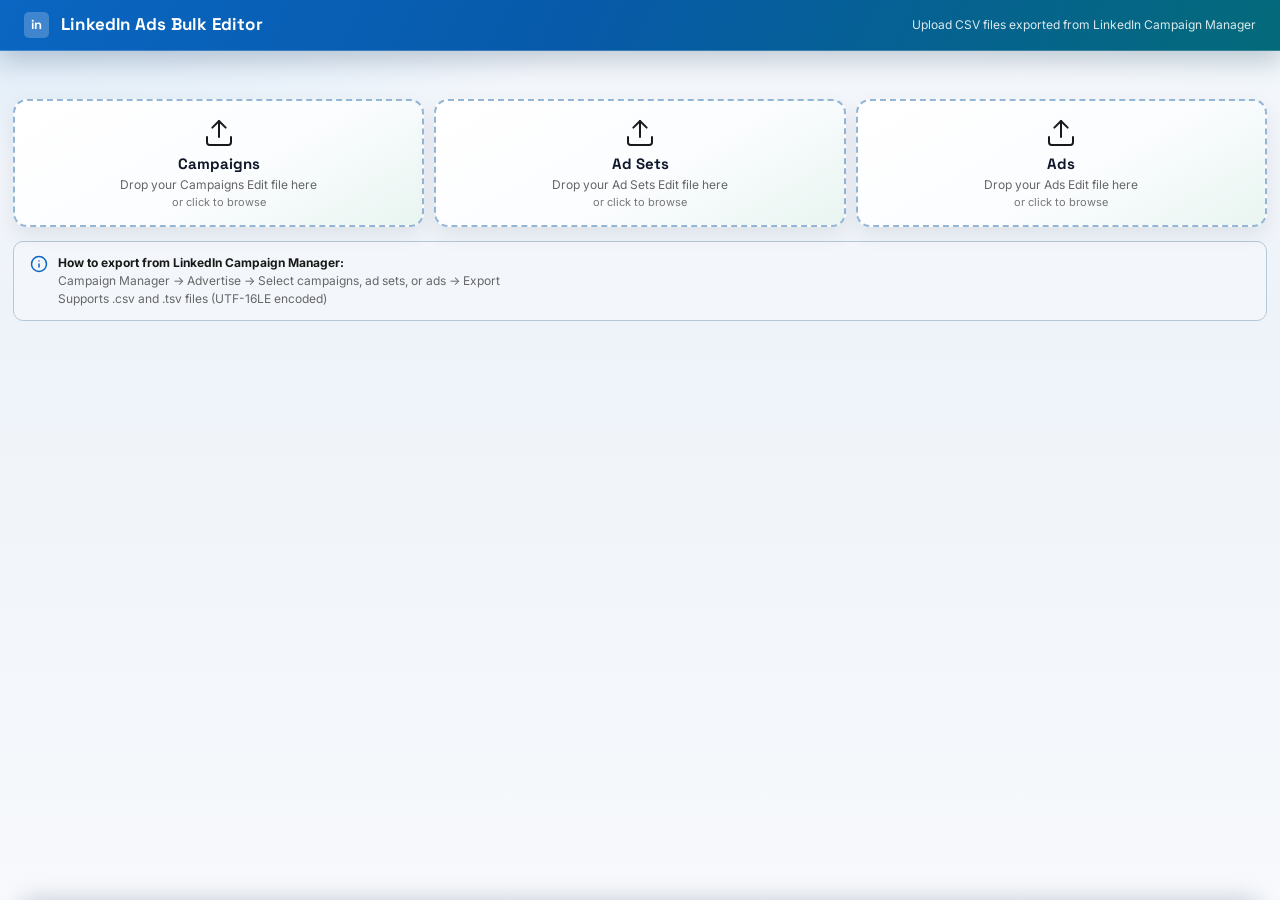
<file: index.html>
<!DOCTYPE html>
<html lang="en">

<head>
  <meta charset="UTF-8">
  <meta name="viewport" content="width=device-width, initial-scale=1.0">
  <title>LinkedIn Ads Bulk Editor</title>
  <link rel="stylesheet" href="css/theme.css">
  <link rel="stylesheet" href="css/reset.css">
  <link rel="stylesheet" href="css/header.css">
  <link rel="stylesheet" href="css/container.css">
  <link rel="stylesheet" href="css/uploads.css">
  <link rel="stylesheet" href="css/tabs-metrics.css">
  <link rel="stylesheet" href="css/toolbar.css">
  <link rel="stylesheet" href="css/workspace-inspector.css">
  <link rel="stylesheet" href="css/table-shell.css">
  <link rel="stylesheet" href="css/table-cells.css">
  <link rel="stylesheet" href="css/bottom-bar.css">
  <link rel="stylesheet" href="css/dropdown.css">
  <link rel="stylesheet" href="css/modal.css">
  <link rel="stylesheet" href="css/toast-text-modal.css">
  <link rel="stylesheet" href="css/audience-builder.css">
  <link rel="stylesheet" href="css/audience-bulk.css">
  <link rel="stylesheet" href="css/json-tree-base.css">
  <link rel="stylesheet" href="css/json-tree-controls.css">
  <link rel="stylesheet" href="css/json-tree-dark.css">
  <link rel="stylesheet" href="css/find-replace.css">
  <link rel="stylesheet" href="css/inspector.css">
  <link rel="stylesheet" href="css/theme-dark-overrides.css">
  <link rel="stylesheet" href="css/responsive.css">
  <link rel="stylesheet" href="css/accessibility.css">
</head>

<body>

  <a class="sr-only" href="#workspace">Skip to workspace</a>

  <header class="header">
    <span class="logo">in</span>
    <h1>LinkedIn Ads Bulk Editor</h1>
    <span class="meta" id="meta">Upload CSV files exported from LinkedIn Campaign Manager</span>
  </header>

  <div class="container upload-mode">
    <div class="uploads-ctl" id="uploadsCtl"></div>
    <div class="uploads" id="uploads"></div>
    <div id="gettingStarted" class="getting-started">
      <svg viewBox="0 0 24 24" fill="none" stroke="currentColor" stroke-width="2" stroke-linecap="round"
        stroke-linejoin="round">
        <circle cx="12" cy="12" r="10" />
        <path d="M12 16v-4" />
        <path d="M12 8h.01" />
      </svg>
      <div><strong>How to export from LinkedIn Campaign Manager:</strong><br>Campaign Manager &rarr; Advertise &rarr;
        Select campaigns, ad sets, or ads &rarr; Export<br>Supports .csv and .tsv files (UTF-16LE encoded)</div>
    </div>
    <div class="tabs" id="tabs" style="display:none"></div>
    <div id="workspaceHead"></div>
    <div id="preflight"></div>
    <div class="workspace" id="workspace" style="display:none">
      <div class="workspace-main">
        <div id="toolbar"></div>
        <div id="tableZone"></div>
      </div>
      <aside id="inspectorZone"></aside>
    </div>
  </div>

  <div class="bar" id="bar">
    <div class="left">
      <div class="cnt" id="barN">0</div><span id="barTxt">0 changes</span>
    </div>
    <div class="right">
      <button class="btn btn-s" id="barReview">Review</button>
      <button class="btn btn-s" id="barRevertSelected" disabled>Revert Selected</button>
      <button class="btn btn-s" id="barRevert">Revert All</button>
      <div class="dd">
        <button class="btn btn-p" id="barExport"><svg width="14" height="14" viewBox="0 0 24 24" fill="none"
            stroke="currentColor" stroke-width="2" stroke-linecap="round" stroke-linejoin="round">
            <path d="M21 15v4a2 2 0 0 1-2 2H5a2 2 0 0 1-2-2v-4" />
            <polyline points="7 10 12 15 17 10" />
            <line x1="12" y1="15" x2="12" y2="3" />
          </svg> Export ▾</button>
        <div class="dd-menu" id="exportMenu"></div>
      </div>
    </div>
  </div>

  <div class="modal-bg" id="reviewModal">
    <div class="modal">
      <h2>Review All Changes</h2>
      <div class="review-filters"><button class="rf-btn on" id="reviewFilterAll">All changes</button><button
          class="rf-btn" id="reviewFilterRisky">Risky only</button></div>
      <div id="reviewBody"></div>
      <div class="btns"><button class="btn btn-s"
          onclick="Q('#reviewModal').classList.remove('open')">Close</button><button class="btn btn-p"
          id="reviewExport"><svg width="14" height="14" viewBox="0 0 24 24" fill="none" stroke="currentColor"
            stroke-width="2" stroke-linecap="round" stroke-linejoin="round">
            <path d="M21 15v4a2 2 0 0 1-2 2H5a2 2 0 0 1-2-2v-4" />
            <polyline points="7 10 12 15 17 10" />
            <line x1="12" y1="15" x2="12" y2="3" />
          </svg> Export Modified</button></div>
    </div>
  </div>
  <div class="text-modal-bg" id="textModal">
    <div class="text-modal">
      <h3 id="tmTitle">Edit</h3>
      <div class="tm-view-toggle" id="tmToggle" style="display:none;">
        <button id="tmBtnBuilder">Builder</button>
        <button id="tmBtnPretty" class="active">Pretty</button>
        <button id="tmBtnRaw">Raw</button>
        <div class="jt-toolbar" id="tmTreeToolbar">
          <button
            onclick="document.querySelectorAll('#tmJsonView .jt-node').forEach(n=>n.classList.remove('jt-collapsed'))">Expand
            All</button>
          <button
            onclick="document.querySelectorAll('#tmJsonView .jt-node').forEach(n=>n.classList.add('jt-collapsed'))">Collapse
            All</button>
        </div>
      </div>
      <div id="tmBuilderView" class="aud-builder" style="display:none;"></div>
      <div id="tmJsonView" class="json-tree" style="display:none;"></div>
      <textarea id="tmArea"></textarea>
      <div class="tm-char-count" id="tmCharCount" style="display:none;"></div>
      <div class="btns"><button class="btn btn-s" id="tmCancel">Cancel</button><button class="btn btn-p"
          id="tmSave">Save</button></div>
    </div>
  </div>
  <div class="modal-bg" id="audBulkModal">
    <div class="modal aud-bulk-modal">
      <h2>Audience Bulk Editor (Ad Sets)</h2>
      <div class="aud-bulk-subtitle">Apply add/remove operations for audience filters across selected ad sets with
        readable per-row preview.</div>
      <div class="aud-bulk-form">
        <label class="aud-bulk-field">
          <span>Operation</span>
          <select id="abOp" class="c-in">
            <option value="add">Add values</option>
            <option value="remove">Remove values</option>
          </select>
        </label>
        <label class="aud-bulk-field">
          <span>Section</span>
          <select id="abSection" class="c-in">
            <option value="include">Include</option>
            <option value="exclude">Exclude</option>
          </select>
        </label>
        <label class="aud-bulk-field">
          <span>Logic</span>
          <select id="abLogic" class="c-in">
            <option value="or">OR</option>
            <option value="and">AND</option>
          </select>
        </label>
        <label class="aud-bulk-field aud-bulk-field-wide">
          <span>Facet</span>
          <select id="abFacet" class="c-in"></select>
          <input id="abFacetCustom" class="c-in" type="text" placeholder="urn:li:adTargetingFacet:..." style="display:none;">
        </label>
        <label class="aud-bulk-field aud-bulk-field-wide">
          <span>Values (new line or ; separated, top-level commas also work)</span>
          <textarea id="abValues" class="ins-field" rows="3"
            placeholder="urn:li:title:12345; urn:li:title:67890&#10;or a range like (-2147483647,1)"></textarea>
        </label>
      </div>
      <div class="aud-bulk-note" id="abNote"></div>
      <div class="aud-bulk-preview-head">
        <h3>Preview</h3>
        <div id="abSummary"></div>
      </div>
      <div class="aud-bulk-preview" id="abPreviewList"></div>
      <div class="btns">
        <button class="btn btn-s" id="abCancel">Close</button>
        <button class="btn btn-s" id="abPreviewBtn">Refresh Preview</button>
        <button class="btn btn-p" id="abApplyBtn">Apply Changes</button>
      </div>
    </div>
  </div>
  <div class="toast" id="toast"></div>

  <!-- Find & Replace Panel (inserted between toolbar and table dynamically) -->
  <template id="fnrTpl">
    <div class="fnr-panel" id="fnrPanel">
      <h3><svg width="16" height="16" viewBox="0 0 24 24" fill="none" stroke="currentColor" stroke-width="2"
          stroke-linecap="round" stroke-linejoin="round">
          <circle cx="11" cy="11" r="8" />
          <path d="m21 21-4.3-4.3" />
        </svg> Find & Replace</h3>
      <div class="fnr-row">
        <input type="text" id="fnrFind" placeholder="Find text..." aria-label="Find text">
        <span style="font-size:11px;color:var(--text-muted);white-space:nowrap">in</span>
        <select id="fnrScope" class="c-in" style="min-width:130px;max-width:180px;" aria-label="Search scope">
          <option value="all">All editable fields</option>
        </select>
      </div>
      <div class="fnr-row">
        <input type="text" id="fnrReplace" placeholder="Replace with..." aria-label="Replace with">
      </div>
      <div class="fnr-opts">
        <label><input type="checkbox" id="fnrCase"> Case sensitive</label>
        <label><input type="checkbox" id="fnrWord"> Whole word only</label>
        <label><input type="checkbox" id="fnrRegex"> Use regex</label>
      </div>
      <div class="fnr-results" id="fnrResults"></div>
      <div class="fnr-btns">
        <button class="btn btn-s btn-sm" id="fnrFindBtn">Find All</button>
        <button class="btn btn-s btn-sm" id="fnrReplaceAllBtn">Replace All</button>
        <button class="btn btn-s btn-sm" id="fnrClose" style="margin-left:auto;">Close</button>
      </div>
    </div>
  </template>

  <script src="js/core.js"></script>
  <script src="js/config.js"></script>
  <script src="js/state.js"></script>
  <script src="js/utils.js"></script>
  <script src="js/upload-parse.js"></script>
  <script src="js/validation.js"></script>
  <script src="js/row-create-duplicate.js"></script>
  <script src="js/render-core.js"></script>
  <script src="js/toolbar.js"></script>
  <script src="js/table-view.js"></script>
  <script src="js/inspector.js"></script>
  <script src="js/tab-badges.js"></script>
  <script src="js/modal-json.js"></script>
  <script src="js/audience-bulk.js"></script>
  <script src="js/actions.js"></script>
  <script src="js/resize.js"></script>
  <script src="js/find-replace.js"></script>
</body>

</html>
</file>
<file: css/theme.css>
@import url('https://fonts.googleapis.com/css2?family=Space+Grotesk:wght@500;600;700&family=Inter:wght@400;500;600&family=JetBrains+Mono:wght@400;500&display=swap');

/* ===== THEME VARIABLES ===== */
:root {
  --li-blue: #0a66c2;
  --li-blue-dark: #004182;
  --li-blue-light: #e8f0fe;
  --ink: #0f172a;
  --mint: #1f9d72;
  --sky: #0c7dd6;
  --panel: #ffffff;
  --bg: #f3f2ef;
  --bg-elevated: #ffffff;
  --bg-input: #ffffff;
  --bg-hover: #f5f5f5;
  --bg-header: #f8f8f8;
  --border: #e0e0e0;
  --border-light: #f0f0f0;
  --text: #191919;
  --text-muted: #666666;
  --text-faint: #767676;
  --success: #057642;
  --success-bg: #e6f4ea;
  --warning: #915907;
  --warning-bg: #fef7e0;
  --danger: #cc1016;
  --danger-bg: #fce8e6;
  --shadow: rgba(0, 0, 0, 0.08);
  --shadow-strong: rgba(0, 0, 0, 0.12);
  --accent: #E07C24;
  --accent-light: #FFF3E6;
}

@media (prefers-color-scheme: dark) {
  :root {
    --li-blue: #70b5f9;
    --li-blue-dark: #9dceff;
    --li-blue-light: #1b3a5c;
    --bg: #1b1f23;
    --bg-elevated: #242830;
    --bg-input: #2d3239;
    --bg-hover: #2d3239;
    --bg-header: #1e2228;
    --border: #3a3f47;
    --border-light: #2d3239;
    --text: #e8e8e8;
    --text-muted: #a0a0a0;
    --text-faint: #8A8A8A;
    --success: #4caf80;
    --success-bg: #1a3328;
    --warning: #e0a030;
    --warning-bg: #3a2e15;
    --danger: #f06060;
    --danger-bg: #3a1a1a;
    --shadow: rgba(0, 0, 0, 0.3);
    --shadow-strong: rgba(0, 0, 0, 0.5);
    --accent: #F0A050;
    --accent-light: #3A2E15;
  }
}
</file>
<file: css/header.css>
/* ===== HEADER ===== */
.header {
  position: relative;
  flex-shrink: 0;
  z-index: 20;
  background: linear-gradient(115deg, #0a66c2 0%, #075aa9 45%, #046a7a 100%);
  backdrop-filter: blur(8px);
  border-bottom: 1px solid rgba(255, 255, 255, 0.2);
  padding: 12px 24px;
  display: flex;
  align-items: center;
  gap: 12px;
  box-shadow: 0 10px 24px rgba(4, 32, 65, 0.2);
}

.header .logo {
  background: rgba(255, 255, 255, 0.22);
  color: white;
  font-weight: 700;
  font-size: 13px;
  padding: 3px 7px;
  border-radius: 5px;
  flex-shrink: 0;
  font-family: 'Space Grotesk', sans-serif;
}

.header h1 {
  font-family: 'Space Grotesk', sans-serif;
  font-size: 17px;
  font-weight: 700;
  white-space: nowrap;
  color: #ffffff;
  letter-spacing: .2px;
}

.header .meta {
  color: rgba(255, 255, 255, 0.85);
  font-size: 12px;
  margin-left: auto;
  white-space: nowrap;
}
</file>
<file: css/container.css>
/* ===== CONTAINER ===== */
.container {
  max-width: none;
  margin: 0 auto;
  padding: 8px clamp(8px, 1vw, 14px) 0;
  flex: 1;
  display: flex;
  flex-direction: column;
  overflow: hidden;
  width: 100%;
}

/* When workspace is hidden (upload only mode), allow scrolling */
.container.upload-mode {
  overflow-y: auto;
  padding-bottom: 20px;
}
</file>
<file: css/uploads.css>
/* ===== UPLOAD ZONE ===== */
.uploads-ctl {
  display: block;
  margin-bottom: 6px;
  min-height: 34px;
}

.top-rail {
  display: flex;
  align-items: center;
  gap: 8px;
  min-height: 30px;
}

.top-rail-tabs {
  min-width: 0;
  flex: 1;
  display: flex;
  overflow-x: auto;
  scrollbar-width: thin;
  padding: 1px 2px;
}

.top-rail-actions {
  flex: 0 0 auto;
  display: inline-flex;
  align-items: center;
}

.uploads-toggle {
  border: 1px solid rgba(66, 84, 102, 0.22);
  background: #ffffff;
  color: #3f546f;
  border-radius: 12px;
  padding: 5px 10px;
  font-size: 11px;
  font-weight: 700;
  cursor: pointer;
}

.uploads-toggle:hover {
  border-color: var(--li-blue);
  color: var(--li-blue);
}

@media (max-width: 900px) {
  .top-rail {
    flex-wrap: wrap;
    align-items: stretch;
    gap: 6px;
  }

  .top-rail-tabs {
    width: 100%;
    order: 2;
  }

  .top-rail-actions {
    order: 1;
    width: 100%;
    justify-content: flex-end;
  }
}

.uploads {
  display: grid;
  grid-template-columns: repeat(auto-fit, minmax(240px, 1fr));
  gap: 10px;
  margin-bottom: 14px;
}

.uploads.collapsed {
  display: none;
}

.upload-card {
  background: linear-gradient(150deg, var(--bg-elevated) 0%, color-mix(in srgb, var(--bg-elevated) 85%, var(--li-blue-light) 15%) 55%, color-mix(in srgb, var(--bg-elevated) 90%, var(--mint) 10%) 100%);
  border: 2px dashed color-mix(in srgb, var(--li-blue) 35%, var(--border) 65%);
  border-radius: 14px;
  padding: 16px 14px 14px;
  text-align: center;
  cursor: pointer;
  transition: all 0.2s ease;
  box-shadow: 0 8px 20px rgba(15, 23, 42, 0.08);
  animation: rise-in 0.28s ease both;
}

.upload-card:hover {
  border-color: var(--li-blue);
  border-style: solid;
  transform: translateY(-2px);
  box-shadow: 0 14px 28px rgba(6, 47, 86, 0.16);
}

.upload-card.drag-over {
  border-color: var(--li-blue);
  border-style: solid;
  background: color-mix(in srgb, var(--li-blue) 5%, var(--bg-elevated));
  transform: translateY(-4px) scale(1.02);
}

.upload-card.loaded {
  border-color: color-mix(in srgb, var(--success) 65%, var(--li-blue) 35%);
  border-style: solid;
  border-width: 1px;
  background: linear-gradient(160deg, #ecfbf4 0%, #f5fffb 100%);
  cursor: default;
}

.upload-card .ic {
  margin-bottom: 4px;
  display: flex;
  align-items: center;
  justify-content: center;
  min-height: 32px;
}

.upload-card .ic svg {
  width: 32px;
  height: 32px;
  stroke-width: 1.5;
}

.upload-card h3 {
  font-family: 'Space Grotesk', sans-serif;
  font-size: 15px;
  margin-bottom: 2px;
  color: var(--ink);
}

.upload-card p {
  color: var(--text-muted);
  font-size: 12px;
  line-height: 1.4;
}

.upload-card .cnt {
  font-size: 18px;
  font-weight: 700;
  color: var(--success);
  margin-top: 4px;
}

.upload-card input {
  display: none;
}

.upload-card .reload-link {
  display: inline-block;
  margin-top: 6px;
  font-size: 11px;
  color: var(--li-blue);
  cursor: pointer;
  text-decoration: underline;
}
</file>
<file: css/tabs-metrics.css>
/* ===== TABS ===== */
.tabs {
  display: flex;
  gap: 8px;
  margin-bottom: 0;
  overflow-x: auto;
  scrollbar-width: thin;
  padding: 2px 2px 6px;
}

#uploadsTabs {
  display: flex;
  gap: 8px;
  overflow-x: auto;
  scrollbar-width: thin;
  padding: 1px 2px;
}

.tab {
  padding: 7px 12px;
  cursor: pointer;
  font-family: 'Space Grotesk', sans-serif;
  font-size: 12px;
  font-weight: 700;
  color: var(--text-muted);
  border: 1px solid rgba(66, 84, 102, 0.18);
  border-radius: 12px;
  transition: all 0.15s;
  display: flex;
  align-items: center;
  gap: 7px;
  white-space: nowrap;
  background: var(--bg-elevated);
}

.tab svg {
  width: 16px;
  height: 16px;
  stroke-width: 2;
  flex-shrink: 0;
}

.tab:hover {
  color: var(--text);
  border-color: rgba(10, 102, 194, 0.4);
}

.tab.active {
  color: #ffffff;
  border-color: transparent;
  background: linear-gradient(120deg, #0a66c2 0%, #0d79d4 100%);
  box-shadow: 0 10px 24px rgba(10, 102, 194, 0.28);
}

.tab .badge {
  background: var(--border);
  color: var(--text-muted);
  font-size: 10px;
  padding: 1px 6px;
  border-radius: 8px;
  font-weight: 600;
}

.tab.active .badge {
  background: rgba(255, 255, 255, 0.18);
  color: #ffffff;
}

.tab .mod-badge {
  background: var(--warning-bg);
  color: var(--warning);
  font-size: 10px;
  padding: 1px 6px;
  border-radius: 8px;
  font-weight: 700;
}

.preflight {
  background: var(--bg-elevated);
  border: 1px solid rgba(66, 84, 102, 0.18);
  border-radius: 12px 12px 0 0;
  padding: 8px 10px 6px;
}

.pf-head {
  display: flex;
  align-items: center;
  justify-content: space-between;
  gap: 10px;
  margin-bottom: 6px;
}

.pf-title {
  font-size: 11px;
  font-weight: 700;
  letter-spacing: .2px;
  color: var(--text-muted);
  text-transform: uppercase;
}

.pf-chips {
  display: flex;
  gap: 6px;
  flex-wrap: wrap;
}

.pf-chip {
  display: inline-flex;
  align-items: center;
  gap: 5px;
  padding: 2px 7px;
  border-radius: 12px;
  font-size: 10px;
  font-weight: 600;
  border: 1px solid var(--border);
}

.pf-chip.ok {
  color: var(--success);
  background: var(--success-bg);
  border-color: color-mix(in srgb, var(--success) 20%, var(--border) 80%);
}

.pf-chip.warn {
  color: var(--warning);
  background: var(--warning-bg);
  border-color: color-mix(in srgb, var(--warning) 20%, var(--border) 80%);
}

.pf-chip.err {
  color: var(--danger);
  background: var(--danger-bg);
  border-color: color-mix(in srgb, var(--danger) 20%, var(--border) 80%);
}

.pf-list {
  margin-top: 4px;
  display: grid;
  gap: 4px;
}

.pf-line {
  border: 1px solid var(--border-light);
  border-radius: 8px;
  padding: 5px 8px;
  font-size: 11px;
  line-height: 1.35;
}

.pf-line.err {
  border-color: color-mix(in srgb, var(--danger) 30%, var(--border) 70%);
  background: color-mix(in srgb, var(--danger-bg) 70%, transparent);
}

.pf-line.warn {
  border-color: color-mix(in srgb, var(--warning) 30%, var(--border) 70%);
  background: color-mix(in srgb, var(--warning-bg) 70%, transparent);
}

.pf-line.inf {
  border-color: color-mix(in srgb, var(--li-blue) 25%, var(--border) 75%);
  background: color-mix(in srgb, var(--li-blue-light) 50%, transparent);
}

.workspace-head {
  margin: 0 0 6px;
  display: grid;
  grid-template-columns: repeat(4, minmax(120px, 1fr));
  gap: 6px;
}

.wh-card {
  background: var(--bg-elevated);
  border: 1px solid rgba(66, 84, 102, 0.2);
  border-radius: 10px;
  padding: 6px 8px;
}

.wh-label {
  font-size: 9px;
  text-transform: uppercase;
  letter-spacing: .35px;
  color: var(--text-faint);
  margin-bottom: 2px;
}

.wh-value {
  font-family: 'Space Grotesk', sans-serif;
  font-size: 14px;
  font-weight: 700;
  color: var(--text);
}

.wh-sub {
  font-size: 10px;
  color: var(--text-muted);
}
</file>
<file: css/toolbar.css>
/* ===== TOOLBAR ===== */
.toolbar {
  background: var(--bg-elevated);
  border: 1px solid rgba(66, 84, 102, 0.18);
  padding: 7px 10px;
  display: flex;
  gap: 6px;
  align-items: center;
  flex-wrap: wrap;
  overflow: visible;
  position: relative;
  z-index: 10;
}

.toolbar-linked {
  border-top: none;
  border-radius: 0;
}

.toolbar-standalone {
  border-radius: 12px 12px 0 0;
}

.search {
  flex: 1;
  min-width: 160px;
  padding: 6px 10px;
  border: 1px solid var(--border);
  border-radius: 8px;
  font-size: 11px;
  outline: none;
  background: var(--bg-input);
  color: var(--text);
  transition: border-color 0.2s, box-shadow 0.2s;
}

.search:focus {
  border-color: var(--li-blue);
  box-shadow: 0 0 0 3px color-mix(in srgb, var(--li-blue) 12%, transparent);
}

.pill {
  padding: 4px 9px;
  border: 1px solid var(--border);
  border-radius: 20px;
  background: var(--bg-elevated);
  cursor: pointer;
  font-size: 11px;
  font-weight: 500;
  transition: all 0.2s cubic-bezier(0.4, 0, 0.2, 1);
  color: var(--text-muted);
  letter-spacing: 0.01em;
}

.pill:hover {
  border-color: var(--li-blue);
  color: var(--li-blue);
  background: color-mix(in srgb, var(--li-blue) 5%, var(--bg-elevated));
}

.pill:active {
  transform: scale(0.96);
}

.pill.on {
  background: var(--li-blue);
  color: white;
  border-color: var(--li-blue);
  box-shadow: 0 2px 8px rgba(10, 102, 194, 0.2);
}

.toolbar-group {
  display: flex;
  gap: 4px;
  align-items: center;
  flex-shrink: 0;
}

.toolbar-spacer {
  flex: 1 1 auto;
  min-width: 8px;
}

.toolbar-group-display {
  justify-content: flex-end;
}

.toolbar-cols-dd {
  display: inline-flex;
  align-items: center;
}

.toolbar-cols-dd>.btn {
  height: 24px;
}

.toolbar-sep {
  width: 1px;
  height: 16px;
  background: var(--border);
  flex-shrink: 0;
}

.btn {
  padding: 6px 16px;
  border: none;
  border-radius: 8px;
  font-size: 12px;
  font-weight: 600;
  cursor: pointer;
  transition: all 0.2s cubic-bezier(0.4, 0, 0.2, 1);
  display: inline-flex;
  align-items: center;
  gap: 5px;
  letter-spacing: 0.01em;
}

.btn-p {
  background: var(--li-blue);
  color: white;
  box-shadow: 0 2px 6px rgba(10, 102, 194, 0.25);
}

.btn-p:hover {
  box-shadow: 0 4px 12px rgba(10, 102, 194, 0.35);
  transform: translateY(-1px);
}

.btn-s {
  background: transparent;
  color: var(--li-blue);
  border: 1px solid color-mix(in srgb, var(--li-blue) 40%, transparent);
}

.btn-s:hover {
  background: color-mix(in srgb, var(--li-blue) 8%, transparent);
  border-color: var(--li-blue);
}

.btn-sm {
  padding: 3px 8px;
  font-size: 11px;
  line-height: 1.2;
}

.btn-icon {
  width: 28px;
  min-width: 28px;
  padding: 3px 0;
  justify-content: center;
  font-size: 13px;
}

.btn:disabled {
  opacity: 0.45;
  cursor: not-allowed;
  pointer-events: none;
  transform: none;
  box-shadow: none;
}

.btn:focus-visible,
.pill:focus-visible,
.tab:focus-visible,
.c-in:focus-visible {
  outline: 2px solid var(--li-blue);
  outline-offset: 1px;
}
</file>
<file: css/workspace-inspector.css>
.workspace {
  display: grid;
  grid-template-columns: minmax(0, 1fr) 360px;
  gap: 8px;
  flex: 1;
  min-height: 0;
  overflow: hidden;
}

.workspace.no-inspector {
  grid-template-columns: minmax(0, 1fr) 32px;
  gap: 0;
}

.workspace-main {
  min-width: 0;
  min-height: 0;
  display: flex;
  flex-direction: column;
  overflow: hidden;
}

#inspectorZone {
  background: var(--bg-elevated);
  border: 1px solid rgba(66, 84, 102, 0.18);
  border-radius: 14px;
  box-shadow: 0 10px 20px color-mix(in srgb, var(--shadow) 12%, transparent);
  overflow: hidden;
  min-height: 0;
  display: flex;
  flex-direction: column;
}

.workspace.no-inspector #inspectorZone {
  overflow: hidden;
  border-radius: 10px;
  box-shadow: none;
}

/* Vertical tab handle to toggle inspector */
.ins-tab-handle {
  writing-mode: vertical-rl;
  text-orientation: mixed;
  cursor: pointer;
  display: flex;
  align-items: center;
  justify-content: center;
  gap: 6px;
  padding: 12px 6px;
  font-size: 12px;
  font-weight: 600;
  color: var(--text-muted);
  background: var(--bg-elevated);
  border-left: 1px solid rgba(66, 84, 102, 0.18);
  transition: all 0.15s;
  user-select: none;
  height: 100%;
}

.ins-tab-handle:hover {
  color: var(--li-blue);
  background: color-mix(in srgb, var(--li-blue) 5%, var(--bg-elevated));
}

.ins-tab-handle svg {
  width: 14px;
  height: 14px;
  transform: rotate(90deg);
}

.inspector-empty {
  padding: 16px;
  color: var(--text-muted);
  font-size: 13px;
}

.inspector {
  padding: 0;
  display: flex;
  flex-direction: column;
  min-height: 100%;
}

.ins-sticky {
  position: sticky;
  top: 0;
  z-index: 4;
  background: var(--bg-elevated);
  padding: 12px 12px 8px;
  border-bottom: 1px solid var(--border-light);
}

.ins-scroll {
  flex: 1;
  min-height: 0;
  overflow-y: auto;
  overflow-x: hidden;
  padding: 8px 12px 12px;
}

.inspector h3 {
  font-size: 15px;
  margin-bottom: 6px;
  font-weight: 600;
}

.inspector .meta {
  font-size: 11px;
  color: var(--text-muted);
  margin-bottom: 10px;
}

.ins-grid {
  display: grid;
  grid-template-columns: minmax(0, 1fr);
  gap: 5px;
}

.ins-row {
  min-width: 0;
}

.ins-row label {
  display: flex;
  align-items: center;
  gap: 6px;
  flex-wrap: wrap;
  font-size: 11px;
  font-weight: 700;
  color: var(--text-muted);
  margin-bottom: 3px;
}

.ins-row label>span:first-child {
  min-width: 0;
  overflow-wrap: anywhere;
}

.ins-row.mod label {
  color: color-mix(in srgb, var(--warning) 72%, var(--text-muted) 28%);
}

.ins-mod-badge {
  font-size: 10px;
  font-weight: 700;
  text-transform: uppercase;
  letter-spacing: 0.2px;
  color: color-mix(in srgb, var(--warning) 75%, var(--text) 25%);
  background: color-mix(in srgb, var(--warning-bg) 78%, var(--bg-elevated) 22%);
  border: 1px solid color-mix(in srgb, var(--warning) 32%, var(--border) 68%);
  border-radius: 999px;
  padding: 1px 6px;
}

.ins-revert-field {
  margin-left: auto;
  border: 1px solid color-mix(in srgb, var(--warning) 45%, var(--border) 55%);
  background: color-mix(in srgb, var(--warning-bg) 72%, var(--bg-elevated) 28%);
  color: color-mix(in srgb, var(--warning) 72%, var(--text) 28%);
  border-radius: 6px;
  font-size: 10px;
  font-weight: 700;
  padding: 2px 6px;
  cursor: pointer;
}

.ins-revert-field:hover {
  border-color: var(--warning);
  background: color-mix(in srgb, var(--warning-bg) 84%, var(--bg-elevated) 16%);
}

.ins-field {
  display: block;
  width: 100%;
  max-width: 100%;
  min-width: 0;
  padding: 5px 7px;
  border-radius: 6px;
  border: 1px solid var(--border);
  background: var(--bg-input);
  color: var(--text);
  font-family: inherit;
  font-size: 12px;
  line-height: 1.3;
}

.ins-field-row {
  display: flex;
  align-items: center;
  gap: 6px;
  min-width: 0;
}

.ins-field-row .ins-field {
  flex: 1;
}

.ins-url-input {
  font-family: 'JetBrains Mono', 'SF Mono', Monaco, monospace;
  font-size: 11px;
}

.ins-url-open {
  flex: 0 0 auto;
  display: inline-flex;
  align-items: center;
  justify-content: center;
  width: 24px;
  height: 24px;
  border-radius: 6px;
  border: 1px solid var(--border);
  color: var(--li-blue);
  background: var(--bg-input);
  text-decoration: none;
  font-size: 13px;
  line-height: 1;
}

.ins-url-open:hover {
  border-color: var(--li-blue);
  background: color-mix(in srgb, var(--li-blue) 8%, var(--bg-input));
}

.ins-url-open[disabled] {
  opacity: 0.45;
  color: var(--text-faint);
  pointer-events: none;
}

.ins-date-input {
  min-width: 0;
  -webkit-appearance: none;
  appearance: none;
}

.ins-date-input::-webkit-calendar-picker-indicator {
  display: none;
  -webkit-appearance: none;
  opacity: 0;
  pointer-events: none;
  width: 0;
}

.ins-date-input::-webkit-clear-button,
.ins-date-input::-webkit-inner-spin-button {
  display: none;
}

.ins-date-open {
  flex: 0 0 auto;
  display: inline-flex;
  align-items: center;
  justify-content: center;
  width: 24px;
  height: 24px;
  border-radius: 6px;
  border: 1px solid var(--border);
  color: var(--li-blue);
  background: var(--bg-input);
  text-decoration: none;
  font-size: 13px;
  line-height: 1;
  padding: 0;
  cursor: pointer;
}

.ins-date-open:hover {
  border-color: var(--li-blue);
  background: color-mix(in srgb, var(--li-blue) 8%, var(--bg-input));
}

.ins-date-open:disabled {
  opacity: 0.45;
  color: var(--text-faint);
  pointer-events: none;
}

.ins-date-hint {
  margin-top: 2px;
  font-size: 10px;
  color: var(--text-faint);
}

@media (prefers-color-scheme: dark) {
  .ins-date-input {
    color-scheme: dark;
    background: var(--bg-input);
    color: var(--text);
  }

  .ins-date-open {
    background: var(--bg-input);
    border-color: var(--border);
    color: var(--li-blue);
  }
}

.ins-char-count {
  margin-top: 2px;
  text-align: right;
  font-size: 10px;
  color: var(--text-faint);
}

.ins-char-count.over {
  color: var(--danger);
  font-weight: 700;
}

.ins-field.over-limit {
  border-color: color-mix(in srgb, var(--danger) 60%, var(--border) 40%);
  box-shadow: 0 0 0 2px color-mix(in srgb, var(--danger) 14%, transparent);
}

textarea.ins-field {
  min-height: 60px;
  resize: vertical;
  white-space: pre-wrap;
  overflow-wrap: anywhere;
  word-break: break-word;
}

textarea.ins-auto {
  min-height: 0;
  resize: none;
  overflow: hidden;
  white-space: pre-wrap;
  word-break: break-word;
}

textarea.ins-ro-ref {
  user-select: none;
  pointer-events: none;
  caret-color: transparent;
  color: var(--text-faint);
  background: color-mix(in srgb, var(--bg-elevated) 86%, var(--bg-input) 14%);
  border-style: dashed;
}

.ins-actions {
  margin-top: 10px;
  display: flex;
  gap: 6px;
  flex-wrap: wrap;
}

.ins-aud-wrap {
  border: 1px solid var(--border);
  border-radius: 8px;
  background: color-mix(in srgb, var(--bg-elevated) 94%, var(--bg-input) 6%);
  padding: 8px;
}

.ins-aud-summary {
  display: grid;
  gap: 8px;
}

.ins-aud-section {
  border: 1px solid var(--border-light);
  border-radius: 7px;
  padding: 7px;
  background: color-mix(in srgb, var(--bg-elevated) 90%, var(--bg-header) 10%);
}

.ins-aud-section-title {
  font-size: 11px;
  font-weight: 700;
  color: var(--text);
  margin-bottom: 6px;
}

.ins-aud-group {
  border: 1px solid var(--border-light);
  border-radius: 7px;
  background: var(--bg-elevated);
  padding: 6px;
  margin-bottom: 6px;
}

.ins-aud-group-title {
  font-size: 10px;
  font-weight: 700;
  color: var(--text-muted);
  margin-bottom: 5px;
  text-transform: uppercase;
}

.ins-aud-facet {
  margin-bottom: 6px;
}

.ins-aud-facet:last-child {
  margin-bottom: 0;
}

.ins-aud-facet-head {
  display: flex;
  align-items: center;
  gap: 6px;
  margin-bottom: 3px;
}

.ins-aud-facet-name {
  font-size: 11px;
  font-weight: 600;
  color: var(--text);
}

.ins-aud-count {
  font-size: 10px;
  color: var(--text-faint);
  border: 1px solid var(--border);
  border-radius: 999px;
  padding: 0 5px;
}

.ins-aud-values {
  display: flex;
  flex-wrap: wrap;
  gap: 4px;
}

.ins-aud-value {
  font-size: 10px;
  color: var(--text-muted);
  border: 1px solid var(--border-light);
  border-radius: 999px;
  padding: 2px 6px;
  max-width: 100%;
  overflow: hidden;
  text-overflow: ellipsis;
  white-space: nowrap;
}

.ins-aud-more {
  font-size: 10px;
  color: var(--text-faint);
  align-self: center;
}

.ins-aud-empty {
  font-size: 11px;
  color: var(--text-faint);
}

#tableZone {
  min-width: 0;
  min-height: 0;
  flex: 1;
  overflow: hidden;
  position: relative;
  display: flex;
  flex-direction: column;
}
</file>
<file: css/table-shell.css>
/* ===== TABLE ===== */
.table-container {
  border: 1px solid rgba(66, 84, 102, 0.18);
  border-top: none;
  border-radius: 0 0 14px 14px;
  overflow: hidden;
  flex: 1;
  min-height: 0;
  background: var(--bg-elevated);
  box-shadow: 0 12px 22px rgba(15, 23, 42, 0.07);
  position: relative;
  display: flex;
  flex-direction: column;
  --h-scroll-start: 32px;
}

.table-head-wrap {
  overflow-x: auto;
  overflow-y: hidden;
  border-bottom: 1px solid var(--border);
  scrollbar-width: none;
}

.table-head-wrap::-webkit-scrollbar {
  display: none;
}

.table-body-wrap {
  flex: 1;
  min-height: 0;
  overflow-y: auto;
  overflow-x: hidden;
}

.table-xscroll {
  position: absolute;
  left: var(--h-scroll-start, 0px);
  right: 0;
  bottom: 0;
  height: 8px;
  overflow-x: auto;
  overflow-y: hidden;
  background: var(--bg-elevated);
  z-index: 8;
}

.table-xscroll.off {
  display: none;
}

.table-xscroll-inner {
  height: 1px;
}

.table-container.compact tbody td {
  padding: 4px 8px;
  font-size: 11px;
}

.table-container.compact thead th {
  padding: 6px 8px;
  font-size: 9px;
}

table {
  width: max-content;
  min-width: 100%;
  border-collapse: separate;
  border-spacing: 0;
  font-size: 13px;
}

thead {
  position: static;
}

thead th {
  background: var(--bg-header);
  padding: 8px 10px;
  text-align: left;
  font-family: 'Space Grotesk', sans-serif;
  font-weight: 700;
  font-size: 11px;
  text-transform: uppercase;
  letter-spacing: 0.3px;
  color: var(--text-muted);
  border-bottom: none;
  white-space: normal;
  word-wrap: break-word;
  user-select: none;
  position: relative;
  z-index: 5;
  min-width: 60px;
}

thead th.sortable {
  cursor: pointer;
  padding-right: 18px;
}

thead th.sortable:hover {
  color: var(--li-blue);
}

/* Resize handle on columns */
thead th .resize-handle {
  position: absolute;
  right: 0;
  top: 0;
  bottom: 0;
  width: 5px;
  cursor: col-resize;
  background: transparent;
  z-index: 5;
}

thead th .resize-handle:hover,
thead th .resize-handle.dragging {
  background: var(--li-blue);
  opacity: 0.5;
}

/* Sort indicators */
thead th.sortable:hover {
  color: var(--li-blue);
}

thead th .sort-arrow {
  font-size: 9px;
  margin-left: 3px;
  color: var(--text-faint);
  vertical-align: middle;
}

.pin-col-btn {
  border: 1px solid transparent;
  background: transparent;
  color: var(--text-faint);
  border-radius: 4px;
  font-size: 11px;
  line-height: 1;
  padding: 1px 3px;
  margin-left: 4px;
  cursor: pointer;
  vertical-align: middle;
  display: inline-flex;
  align-items: center;
  justify-content: center;
}

.pin-col-btn svg {
  width: 10px;
  height: 10px;
}

.pin-col-btn:hover {
  color: var(--li-blue);
  border-color: color-mix(in srgb, var(--li-blue) 40%, transparent);
  background: color-mix(in srgb, var(--li-blue) 8%, transparent);
}

.pin-col-btn.on {
  color: var(--li-blue);
  border-color: color-mix(in srgb, var(--li-blue) 45%, transparent);
  background: color-mix(in srgb, var(--li-blue) 12%, transparent);
}

thead th.sort-asc .sort-arrow,
thead th.sort-desc .sort-arrow {
  color: var(--li-blue);
  font-weight: 700;
}

tbody td {
  padding: 6px 10px;
  border-bottom: 1px solid var(--border-light);
  vertical-align: middle;
}

tbody tr {
  background: var(--bg-elevated);
  transition: background 0.1s;
}

tbody tr:nth-child(even) {
  background: color-mix(in srgb, var(--bg-elevated) 92%, var(--bg-header) 8%);
}

tbody tr:hover {
  background: var(--bg-hover);
}

tbody tr.mod {
  background: var(--warning-bg);
  box-shadow: inset 4px 0 0 var(--warning);
}

tbody tr.issue {
  box-shadow: inset 3px 0 0 0 color-mix(in srgb, var(--danger) 55%, transparent);
}

tbody tr.mod.issue {
  box-shadow: inset 4px 0 0 var(--warning), inset -3px 0 0 0 color-mix(in srgb, var(--danger) 55%, transparent);
}

tbody tr.focus {
  outline: none;
}

tbody tr.focus td {
  box-shadow: inset 0 1px 0 color-mix(in srgb, var(--li-blue) 55%, transparent), inset 0 -1px 0 color-mix(in srgb, var(--li-blue) 55%, transparent);
}

tbody tr.focus td.pin-col {
  position: sticky;
}

tbody tr.focus td:first-child {
  box-shadow: inset 2px 0 0 color-mix(in srgb, var(--li-blue) 55%, transparent), inset 0 1px 0 color-mix(in srgb, var(--li-blue) 55%, transparent), inset 0 -1px 0 color-mix(in srgb, var(--li-blue) 55%, transparent);
}

tbody tr.focus td:last-child {
  box-shadow: inset -2px 0 0 color-mix(in srgb, var(--li-blue) 55%, transparent), inset 0 1px 0 color-mix(in srgb, var(--li-blue) 55%, transparent), inset 0 -1px 0 color-mix(in srgb, var(--li-blue) 55%, transparent);
}

thead th:first-child {
  position: sticky;
  left: 0;
  z-index: 12;
  background: var(--bg-header);
}

tbody td:first-child {
  position: sticky;
  left: 0;
  z-index: 4;
  background: inherit;
}

thead th.pin-col {
  position: sticky;
  background: var(--bg-header);
  z-index: 11;
}

tbody td.pin-col {
  position: sticky;
  background: inherit;
}

thead th.pin-col-shadow,
tbody td.pin-col-shadow {
  box-shadow: 1px 0 0 var(--border), 8px 0 12px color-mix(in srgb, var(--shadow) 18%, transparent);
}

tbody tr.focus td.pin-col-shadow {
  box-shadow:
    inset 0 1px 0 color-mix(in srgb, var(--li-blue) 55%, transparent),
    inset 0 -1px 0 color-mix(in srgb, var(--li-blue) 55%, transparent),
    1px 0 0 var(--border),
    8px 0 12px color-mix(in srgb, var(--shadow) 18%, transparent);
}

tbody tr.focus td.pin-col-shadow:first-child {
  box-shadow:
    inset 2px 0 0 color-mix(in srgb, var(--li-blue) 55%, transparent),
    inset 0 1px 0 color-mix(in srgb, var(--li-blue) 55%, transparent),
    inset 0 -1px 0 color-mix(in srgb, var(--li-blue) 55%, transparent),
    1px 0 0 var(--border),
    8px 0 12px color-mix(in srgb, var(--shadow) 18%, transparent);
}

tbody tr.focus td.pin-col-shadow:last-child {
  box-shadow:
    inset -2px 0 0 color-mix(in srgb, var(--li-blue) 55%, transparent),
    inset 0 1px 0 color-mix(in srgb, var(--li-blue) 55%, transparent),
    inset 0 -1px 0 color-mix(in srgb, var(--li-blue) 55%, transparent),
    1px 0 0 var(--border),
    8px 0 12px color-mix(in srgb, var(--shadow) 18%, transparent);
}
</file>
<file: css/table-cells.css>
/* Cell types */
.c-id {
  color: var(--text-faint);
  font-size: 11px;
  font-family: 'JetBrains Mono', 'SF Mono', Monaco, monospace;
  white-space: nowrap;
}

.c-ro {
  color: var(--text-muted);
  max-width: 320px;
  overflow: hidden;
  text-overflow: ellipsis;
  white-space: nowrap;
}

.c-ro[title] {
  cursor: help;
}

.c-ro.is-error {
  color: var(--danger);
  font-weight: 600;
}

.c-ro.is-warn {
  color: var(--warning);
  font-weight: 600;
}

/* Editable cells */
.c-in {
  padding: 3px 6px;
  border: 1px solid color-mix(in srgb, var(--border) 50%, transparent);
  border-radius: 4px;
  font-size: 12px;
  outline: none;
  width: 100%;
  background: color-mix(in srgb, var(--bg-input) 50%, transparent);
  font-family: inherit;
  color: var(--text);
  min-width: 80px;
}

.c-in:hover {
  border-color: var(--border);
  background: var(--bg-input);
}

.c-in:focus {
  border-color: var(--li-blue);
  background: var(--bg-input);
  box-shadow: 0 0 0 2px color-mix(in srgb, var(--li-blue) 12%, transparent);
}

.c-in.is-error {
  border-color: color-mix(in srgb, var(--danger) 55%, var(--border) 45%);
  background: color-mix(in srgb, var(--danger-bg) 65%, var(--bg-input) 35%);
}

.c-in.is-warn {
  border-color: color-mix(in srgb, var(--warning) 45%, var(--border) 55%);
  background: color-mix(in srgb, var(--warning-bg) 70%, var(--bg-input) 30%);
}

select.c-in {
  appearance: none;
  -webkit-appearance: none;
  background-image: url("data:image/svg+xml,%3Csvg xmlns='http://www.w3.org/2000/svg' width='12' height='12' viewBox='0 0 24 24' fill='none' stroke='%23666' stroke-width='2'%3E%3Cpolyline points='6 9 12 15 18 9'%3E%3C/polyline%3E%3C/svg%3E");
  background-repeat: no-repeat;
  background-position: right 6px center;
  padding-right: 22px;
  cursor: pointer;
  min-width: 90px;
}

textarea.c-in {
  resize: vertical;
  min-height: 28px;
  line-height: 1.4;
  white-space: pre-wrap;
}

input[type="text"].c-in.wide {
  min-width: 320px;
}

input[type="text"].c-in.url {
  min-width: 220px;
  font-family: 'JetBrains Mono', monospace;
  font-size: 11px;
}

input[type="text"].c-in.num {
  min-width: 70px;
  text-align: right;
  width: 80px;
}

input[type="date"].c-in.date {
  min-width: 90px;
  width: 132px;
  -webkit-appearance: none;
  appearance: none;
}

input[type="date"].c-in.date::-webkit-calendar-picker-indicator {
  display: none;
  -webkit-appearance: none;
  opacity: 0;
  pointer-events: none;
  width: 0;
}

input[type="date"].c-in.date::-webkit-clear-button,
input[type="date"].c-in.date::-webkit-inner-spin-button {
  display: none;
}

.date-open-btn {
  flex: 0 0 auto;
  display: inline-flex;
  align-items: center;
  justify-content: center;
  width: 22px;
  height: 22px;
  border: 1px solid var(--border);
  border-radius: 4px;
  background: var(--bg-input);
  color: var(--li-blue);
  padding: 0;
  line-height: 1;
  cursor: pointer;
}

.date-open-btn:hover {
  border-color: var(--li-blue);
  background: color-mix(in srgb, var(--li-blue) 8%, var(--bg-input));
}

.date-open-btn:disabled {
  color: var(--text-faint);
  opacity: 0.45;
  pointer-events: none;
}

/* Expandable text */
.expand-cell {
  position: relative;
  min-width: 210px;
}

.expand-cell .c-ro {
  display: block;
  padding-right: 56px;
}

.aud-summary-cell {
  display: grid;
  gap: 2px;
  padding-right: 56px;
}

.aud-summary-title {
  font-size: 10px;
  font-weight: 700;
  color: var(--text-muted);
  text-transform: uppercase;
  letter-spacing: 0.25px;
}

.aud-summary-meta {
  font-size: 11px;
  color: var(--text);
  line-height: 1.25;
  white-space: nowrap;
  overflow: hidden;
  text-overflow: ellipsis;
}

td.cell-mod {
  background: color-mix(in srgb, var(--warning-bg) 72%, transparent);
}

tbody tr:nth-child(even) td.cell-mod {
  background: color-mix(in srgb, var(--warning-bg) 72%, var(--bg-header) 28%);
}

tbody tr:hover td.cell-mod {
  background: color-mix(in srgb, var(--warning-bg) 78%, var(--bg-hover) 22%);
}

.cell-edit-wrap {
  display: inline-flex;
  align-items: center;
  gap: 4px;
  width: 100%;
}

.cell-edit-wrap .c-in {
  flex: 1;
}

.url-open-btn {
  flex: 0 0 auto;
  display: inline-flex;
  align-items: center;
  justify-content: center;
  width: 22px;
  height: 22px;
  border: 1px solid var(--border);
  border-radius: 4px;
  background: var(--bg-input);
  color: var(--li-blue);
  text-decoration: none;
  font-size: 12px;
  line-height: 1;
}

.url-open-btn:hover {
  border-color: var(--li-blue);
  background: color-mix(in srgb, var(--li-blue) 8%, var(--bg-input));
}

.url-open-btn[disabled] {
  color: var(--text-faint);
  opacity: 0.45;
  pointer-events: none;
}

.cell-revert-btn {
  flex: 0 0 auto;
  display: inline-flex;
  align-items: center;
  justify-content: center;
  border: 1px solid color-mix(in srgb, var(--warning) 50%, var(--border) 50%);
  background: color-mix(in srgb, var(--warning-bg) 75%, var(--bg-elevated) 25%);
  color: color-mix(in srgb, var(--warning) 70%, var(--text) 30%);
  border-radius: 4px;
  font-size: 11px;
  line-height: 1;
  padding: 2px 5px;
  cursor: pointer;
}

.cell-revert-btn:hover {
  border-color: var(--warning);
  background: color-mix(in srgb, var(--warning-bg) 90%, var(--bg-elevated) 10%);
}

.expand-actions {
  position: absolute;
  right: 4px;
  top: 0;
  bottom: 0;
  transform: none;
  display: inline-flex;
  gap: 2px;
  align-items: center;
}

.expand-btn {
  position: static;
  background: var(--bg-elevated);
  border: 1px solid var(--border);
  border-radius: 3px;
  font-size: 9px;
  padding: 1px 4px;
  cursor: pointer;
  color: var(--text-muted);
  z-index: 1;
  opacity: 0.4;
}

.expand-cell:hover .expand-btn,
.expand-cell:hover .cell-revert-btn {
  opacity: 1;
}

/* Checkbox */
.ck {
  width: 32px;
  text-align: center;
}

tbody td.ck {
  vertical-align: middle;
  padding-top: 0;
  padding-bottom: 0;
}

.ck input {
  width: 16px;
  height: 16px;
  cursor: pointer;
  accent-color: var(--li-blue);
  vertical-align: middle;
}

input[type="checkbox"] {
  accent-color: var(--li-blue);
}

@media (prefers-color-scheme: dark) {
  input[type="checkbox"] {
    color-scheme: dark;
  }

  input[type="date"].c-in.date {
    color-scheme: dark;
    background: var(--bg-input);
    color: var(--text);
  }

  .date-open-btn {
    background: var(--bg-input);
    border-color: var(--border);
    color: var(--li-blue);
  }
}

/* Status dot */
.dot {
  display: inline-block;
  width: 7px;
  height: 7px;
  border-radius: 50%;
  margin-right: 4px;
  vertical-align: middle;
}

.dot-active {
  background: var(--success);
}

.dot-paused {
  background: var(--warning);
}

.dot-archived,
.dot-removed,
.dot-completed,
.dot-canceled {
  background: var(--text-faint);
}

.dot-draft {
  background: var(--li-blue);
}

.status-cell {
  display: inline-flex;
  align-items: center;
  gap: 8px;
  min-width: 116px;
}

.status-cell .dot {
  margin-right: 0;
  flex: 0 0 auto;
}

.status-select {
  width: 110px;
  min-width: 110px;
  flex: 0 0 auto;
}

/* Empty */
.empty {
  text-align: center;
  padding: 32px;
  color: var(--text-muted);
  font-size: 13px;
}
</file>
<file: css/bottom-bar.css>
/* ===== BOTTOM BAR ===== */
body {
  padding-bottom: 0;
  transition: padding-bottom 0.25s ease;
}

body.bar-open {
  padding-bottom: 68px;
}

.bar {
  position: fixed;
  bottom: 0;
  left: 50%;
  width: min(1520px, calc(100% - 36px));
  transform: translate(-50%, 112%);
  background: linear-gradient(125deg, var(--bg-elevated) 0%, color-mix(in srgb, var(--bg-elevated) 85%, var(--li-blue-light) 15%) 100%);
  border: 1px solid rgba(10, 102, 194, 0.25);
  border-bottom: none;
  border-radius: 16px 16px 0 0;
  padding: 10px 16px;
  display: flex;
  align-items: center;
  justify-content: space-between;
  box-shadow: 0 -8px 22px rgba(4, 32, 65, 0.18);
  z-index: 100;
  transition: transform 0.25s ease;
}

.bar.show {
  transform: translate(-50%, 0);
}

.bar .left {
  display: flex;
  align-items: center;
  gap: 8px;
  font-size: 13px;
}

.bar .cnt {
  background: var(--li-blue);
  color: white;
  min-width: 24px;
  height: 24px;
  border-radius: 50%;
  display: flex;
  align-items: center;
  justify-content: center;
  font-weight: 700;
  font-size: 11px;
}

.bar .right {
  display: flex;
  gap: 6px;
}
</file>
<file: css/dropdown.css>
/* ===== DROPDOWN ===== */
.dd {
  position: relative;
  display: inline-flex;
  align-items: center;
  vertical-align: middle;
}

.dd-menu {
  position: fixed;
  background: var(--bg-elevated);
  border: 1px solid var(--border);
  border-radius: 8px;
  box-shadow: 0 4px 14px var(--shadow-strong);
  min-width: 180px;
  max-width: min(420px, calc(100vw - 16px));
  z-index: 999;
  display: none;
  max-height: 360px;
  overflow-y: auto;
}

.dd-menu.open {
  display: block;
}

.dd-item {
  padding: 8px 12px;
  cursor: pointer;
  font-size: 12px;
  border-bottom: 1px solid var(--border-light);
  color: var(--text);
}

.dd-item:last-child {
  border-bottom: none;
}

.dd-item:hover {
  background: var(--bg-hover);
}
</file>
<file: css/modal.css>
/* ===== MODAL ===== */
.modal-bg {
  position: fixed;
  inset: 0;
  background: rgba(0, 0, 0, 0.45);
  z-index: 300;
  display: none;
  align-items: center;
  justify-content: center;
}

.modal-bg.open {
  display: flex;
  animation: fade-in 0.15s ease;
}

.modal {
  background: var(--bg-elevated);
  border-radius: 12px;
  max-width: 800px;
  width: 94%;
  max-height: 85vh;
  overflow-y: auto;
  padding: 20px;
  animation: scale-in 0.2s cubic-bezier(0.4, 0, 0.2, 1);
}

.modal h2 {
  margin-bottom: 12px;
  font-size: 16px;
  font-family: 'Space Grotesk', sans-serif;
}

.modal h3 {
  margin: 14px 0 6px;
  font-size: 13px;
  color: var(--text-muted);
  display: flex;
  align-items: center;
  gap: 6px;
}

.modal h3 svg {
  width: 18px;
  height: 18px;
  stroke-width: 2;
}

.review-filters {
  display: flex;
  gap: 6px;
  margin-bottom: 10px;
}

.rf-btn {
  padding: 4px 10px;
  border: 1px solid var(--border);
  border-radius: 14px;
  background: var(--bg-elevated);
  cursor: pointer;
  font-size: 11px;
  color: var(--text);
}

.rf-btn.on {
  border-color: var(--li-blue);
  color: var(--li-blue);
  background: var(--li-blue-light);
}

.diff-item {
  padding: 8px 10px;
  border: 1px solid var(--border);
  border-radius: 6px;
  margin-bottom: 6px;
  background: var(--bg-hover);
}

.diff-item .name {
  font-weight: 600;
  font-size: 12px;
  margin-bottom: 4px;
}

.risk-tag {
  display: inline-block;
  margin-left: 6px;
  padding: 1px 6px;
  border-radius: 10px;
  font-size: 10px;
  font-weight: 700;
  color: var(--warning);
  background: var(--warning-bg);
  border: 1px solid color-mix(in srgb, var(--warning) 25%, var(--border) 75%);
}

.diff-row {
  display: flex;
  gap: 5px;
  font-size: 11px;
  margin: 2px 0;
  flex-wrap: wrap;
  align-items: baseline;
}

.diff-field {
  font-weight: 600;
  min-width: 70px;
  color: var(--text-muted);
}

.diff-old {
  color: var(--danger);
  text-decoration: line-through;
  word-break: break-all;
}

.diff-new {
  color: var(--success);
  font-weight: 600;
  word-break: break-all;
}

.diff-arrow {
  color: var(--text-faint);
}

.modal .btns {
  display: flex;
  gap: 6px;
  justify-content: flex-end;
  margin-top: 14px;
}
</file>
<file: css/toast-text-modal.css>
/* ===== TOAST ===== */
.toast {
  position: fixed;
  top: 14px;
  right: 14px;
  padding: 10px 18px;
  border-radius: 10px;
  color: white;
  font-weight: 600;
  font-size: 12px;
  z-index: 400;
  opacity: 0;
  transform: translateY(-8px);
  transition: all 0.3s cubic-bezier(0.4, 0, 0.2, 1);
  pointer-events: none;
  box-shadow: 0 4px 16px rgba(0, 0, 0, 0.2);
  backdrop-filter: blur(8px);
}

.toast.vis {
  opacity: 1;
  transform: translateY(0);
}

.toast.ok {
  background: var(--success);
}

.toast.err {
  background: var(--danger);
}

.toast.inf {
  background: #0a66c2;
}

/* Expand modal for long text */
.text-modal-bg {
  position: fixed;
  inset: 0;
  background: rgba(0, 0, 0, 0.45);
  z-index: 350;
  display: none;
  align-items: center;
  justify-content: center;
}

.text-modal-bg.open {
  display: flex;
}

.text-modal {
  background: var(--bg-elevated);
  border-radius: 10px;
  width: 90%;
  max-width: 600px;
  padding: 16px;
  transition: max-width .2s;
}

.text-modal.json-wide {
  max-width: 800px;
}

.text-modal h3 {
  font-size: 14px;
  margin-bottom: 8px;
}

.text-modal textarea {
  width: 100%;
  min-height: 200px;
  padding: 10px;
  border: 1px solid var(--border);
  border-radius: 6px;
  font-size: 13px;
  font-family: inherit;
  background: var(--bg-input);
  color: var(--text);
  resize: vertical;
  outline: none;
  line-height: 1.5;
}

.text-modal #tmArea,
.text-modal #tmJsonView {
  min-height: 260px;
  height: min(60vh, 520px);
  max-height: 60vh;
  box-sizing: border-box;
}

.text-modal textarea:focus {
  border-color: var(--li-blue);
}

.text-modal textarea.over-limit {
  border-color: color-mix(in srgb, var(--danger) 62%, var(--border) 38%);
  box-shadow: 0 0 0 2px color-mix(in srgb, var(--danger) 14%, transparent);
}

.text-modal .tm-char-count {
  margin-top: 6px;
  text-align: right;
  font-size: 11px;
  color: var(--text-faint);
}

.text-modal .tm-char-count.over {
  color: var(--danger);
  font-weight: 700;
}

.text-modal .btns {
  display: flex;
  gap: 6px;
  justify-content: flex-end;
  margin-top: 10px;
}
</file>
<file: css/audience-builder.css>
.aud-builder {
  width: 100%;
  min-height: 280px;
  height: min(62vh, 560px);
  max-height: 62vh;
  box-sizing: border-box;
  overflow: auto;
  border: 1px solid var(--border);
  border-radius: 6px;
  background: var(--bg-input);
  padding: 10px;
  display: grid;
  grid-template-columns: minmax(0, 1fr);
  gap: 10px;
}

.aud-top {
  border: 1px solid var(--border-light);
  border-radius: 8px;
  padding: 8px 10px;
  background: color-mix(in srgb, var(--bg-elevated) 92%, var(--bg-header) 8%);
}

.aud-top-title {
  font-size: 11px;
  font-weight: 700;
  text-transform: uppercase;
  letter-spacing: 0.3px;
  color: var(--text-muted);
  margin-bottom: 5px;
}

.aud-top-copy {
  font-size: 12px;
  color: var(--text);
  line-height: 1.35;
}

.aud-section {
  border: 1px solid var(--border);
  border-radius: 10px;
  padding: 8px;
  background: var(--bg-elevated);
  display: grid;
  gap: 8px;
}

.aud-section-exclude {
  border-color: color-mix(in srgb, var(--danger) 20%, var(--border) 80%);
}

.aud-section-head {
  display: flex;
  justify-content: space-between;
  align-items: flex-start;
  gap: 8px;
}

.aud-section-title {
  font-size: 12px;
  font-weight: 700;
  color: var(--text);
}

.aud-section-copy {
  margin-top: 2px;
  font-size: 11px;
  color: var(--text-muted);
  line-height: 1.3;
}

.aud-groups {
  display: grid;
  grid-template-columns: minmax(0, 1fr);
  gap: 8px;
}

.aud-join {
  justify-self: center;
  padding: 2px 8px;
  border: 1px solid var(--border);
  border-radius: 999px;
  font-size: 10px;
  font-weight: 700;
  letter-spacing: 0.2px;
  color: var(--text-muted);
  background: var(--bg-input);
}

.aud-group {
  border: 1px solid var(--border-light);
  border-radius: 8px;
  padding: 8px;
  display: grid;
  gap: 8px;
  background: color-mix(in srgb, var(--bg-elevated) 90%, var(--bg-header) 10%);
}

.aud-group-head {
  display: flex;
  justify-content: space-between;
  align-items: flex-start;
  gap: 8px;
}

.aud-head-main {
  min-width: 0;
}

.aud-group-title {
  font-size: 12px;
  font-weight: 700;
  color: var(--text);
}

.aud-group-subtitle {
  margin-top: 2px;
  font-size: 11px;
  color: var(--text-muted);
  line-height: 1.3;
}

.aud-group-controls {
  min-width: 0;
  display: flex;
  align-items: center;
  justify-content: flex-end;
  flex-wrap: wrap;
  gap: 6px;
}

.aud-logic-pill {
  border: 1px solid var(--border);
  border-radius: 999px;
  background: var(--bg-input);
  color: var(--text-muted);
  font-size: 10px;
  font-weight: 700;
  letter-spacing: 0.2px;
  padding: 3px 8px;
}

.aud-facets {
  display: grid;
  grid-template-columns: minmax(0, 1fr);
  gap: 8px;
}

.aud-group-add {
  display: grid;
  grid-template-columns: minmax(0, 1fr) auto;
  gap: 6px;
  align-items: center;
}

.aud-group-add-custom {
  grid-column: 1 / -1;
}

.aud-empty {
  border: 1px dashed var(--border);
  border-radius: 8px;
  padding: 10px;
  color: var(--text-muted);
  font-size: 12px;
}

.aud-card {
  border: 1px solid var(--border);
  border-radius: 8px;
  padding: 8px;
  background: var(--bg-elevated);
  display: grid;
  grid-template-columns: minmax(0, 1fr);
  gap: 8px;
}

.aud-card-head {
  display: flex;
  justify-content: space-between;
  align-items: flex-start;
  gap: 8px;
}

.aud-facet-label {
  font-weight: 700;
  font-size: 12px;
  color: var(--text);
}

.aud-value-help {
  color: var(--text-muted);
  font-size: 11px;
  word-break: break-word;
}

.aud-values {
  display: grid;
  grid-template-columns: minmax(0, 1fr);
  gap: 6px;
}

.aud-row {
  display: grid;
  grid-template-columns: minmax(0, 1fr) auto;
  gap: 6px;
  align-items: start;
}

.aud-row-main {
  min-width: 0;
  display: grid;
  gap: 4px;
}

.aud-actions {
  display: flex;
  gap: 6px;
  flex-wrap: wrap;
}

.aud-select,
.aud-input {
  width: 100%;
  min-width: 0;
  max-width: 100%;
  border: 1px solid var(--border);
  border-radius: 6px;
  padding: 6px 8px;
  background: var(--bg-input);
  color: var(--text);
  font-size: 12px;
  font-family: inherit;
}

.aud-select:focus,
.aud-input:focus {
  border-color: var(--li-blue);
  outline: none;
  box-shadow: 0 0 0 2px color-mix(in srgb, var(--li-blue) 12%, transparent);
}

.aud-btn {
  border: 1px solid var(--border);
  background: var(--bg-input);
  color: var(--text);
  border-radius: 6px;
  font-size: 11px;
  font-weight: 600;
  line-height: 1;
  padding: 6px 8px;
  cursor: pointer;
}

.aud-btn:hover {
  border-color: var(--li-blue);
  color: var(--li-blue);
}

.aud-btn-danger {
  color: var(--danger);
  border-color: color-mix(in srgb, var(--danger) 30%, var(--border) 70%);
}

.aud-btn-danger:hover {
  border-color: var(--danger);
  background: var(--danger-bg);
  color: var(--danger);
}

@media (max-width: 900px) {
  .aud-section-head,
  .aud-group-head {
    flex-direction: column;
    align-items: stretch;
  }

  .aud-group-controls {
    justify-content: flex-start;
  }

  .aud-row,
  .aud-group-add {
    grid-template-columns: minmax(0, 1fr);
  }

  .aud-btn {
    width: 100%;
  }
}
</file>
<file: css/audience-bulk.css>
.aud-bulk-modal {
  max-width: 980px;
}

.aud-bulk-subtitle {
  margin: -4px 0 12px;
  color: var(--text-muted);
  font-size: 12px;
}

.aud-bulk-form {
  display: grid;
  grid-template-columns: repeat(3, minmax(0, 1fr));
  gap: 8px;
  margin-bottom: 8px;
}

.aud-bulk-field {
  display: grid;
  gap: 4px;
  min-width: 0;
}

.aud-bulk-field span {
  font-size: 11px;
  font-weight: 600;
  color: var(--text-muted);
}

.aud-bulk-field-wide {
  grid-column: 1 / -1;
}

.aud-bulk-field textarea {
  width: 100%;
  box-sizing: border-box;
}

.aud-bulk-note {
  min-height: 18px;
  font-size: 11px;
  color: var(--text-muted);
  margin-bottom: 6px;
}

.aud-bulk-note.warn {
  color: var(--warning);
}

.aud-bulk-preview-head {
  display: flex;
  align-items: center;
  justify-content: space-between;
  gap: 8px;
  margin-top: 4px;
}

.aud-bulk-preview-head h3 {
  margin: 0;
}

#abSummary {
  display: flex;
  align-items: center;
  gap: 6px;
  flex-wrap: wrap;
}

.ab-chip {
  font-size: 10px;
  font-weight: 700;
  border: 1px solid var(--border);
  border-radius: 999px;
  padding: 2px 8px;
  background: var(--bg-input);
  color: var(--text-muted);
}

.ab-chip.changed {
  color: var(--success);
  border-color: color-mix(in srgb, var(--success) 30%, var(--border) 70%);
  background: color-mix(in srgb, var(--success-bg) 70%, transparent);
}

.ab-chip.conflict {
  color: var(--danger);
  border-color: color-mix(in srgb, var(--danger) 30%, var(--border) 70%);
  background: color-mix(in srgb, var(--danger-bg) 75%, transparent);
}

.ab-chip.same {
  color: var(--text-muted);
}

.aud-bulk-preview {
  border: 1px solid var(--border);
  border-radius: 8px;
  background: var(--bg-input);
  max-height: 46vh;
  overflow: auto;
  padding: 8px;
  display: grid;
  grid-template-columns: minmax(0, 1fr);
  gap: 8px;
}

.ab-row {
  border: 1px solid var(--border);
  border-radius: 8px;
  background: var(--bg-elevated);
  padding: 8px;
  display: grid;
  gap: 6px;
}

.ab-row.changed {
  border-color: color-mix(in srgb, var(--success) 25%, var(--border) 75%);
  background: color-mix(in srgb, var(--success-bg) 40%, var(--bg-elevated) 60%);
}

.ab-row.conflict {
  border-color: color-mix(in srgb, var(--danger) 30%, var(--border) 70%);
  background: color-mix(in srgb, var(--danger-bg) 40%, var(--bg-elevated) 60%);
}

.ab-head {
  display: flex;
  align-items: center;
  justify-content: space-between;
  gap: 8px;
}

.ab-name {
  font-size: 12px;
  font-weight: 700;
  color: var(--text);
  min-width: 0;
  overflow: hidden;
  text-overflow: ellipsis;
  white-space: nowrap;
}

.ab-id {
  font-size: 10px;
  color: var(--text-faint);
  font-family: 'JetBrains Mono', monospace;
  margin-left: 6px;
}

.ab-status {
  font-size: 10px;
  font-weight: 700;
  border-radius: 999px;
  padding: 2px 8px;
  border: 1px solid var(--border);
  color: var(--text-muted);
  background: var(--bg-input);
  white-space: nowrap;
}

.ab-status.changed {
  color: var(--success);
  border-color: color-mix(in srgb, var(--success) 35%, var(--border) 65%);
}

.ab-status.conflict {
  color: var(--danger);
  border-color: color-mix(in srgb, var(--danger) 35%, var(--border) 65%);
}

.ab-target {
  font-size: 11px;
  color: var(--text-muted);
}

.ab-diff,
.ab-reason {
  font-size: 11px;
  line-height: 1.35;
}

.ab-before {
  color: var(--text-muted);
}

.ab-after {
  color: var(--text);
  font-weight: 600;
}

.ab-values {
  display: flex;
  flex-wrap: wrap;
  gap: 4px;
}

.ab-value {
  font-size: 10px;
  border: 1px solid var(--border);
  border-radius: 999px;
  padding: 1px 7px;
  background: var(--bg-input);
  color: var(--text);
}

.ab-value.add {
  color: var(--success);
  border-color: color-mix(in srgb, var(--success) 35%, var(--border) 65%);
}

.ab-value.remove {
  color: var(--danger);
  border-color: color-mix(in srgb, var(--danger) 35%, var(--border) 65%);
}

.ab-empty {
  border: 1px dashed var(--border);
  border-radius: 8px;
  padding: 12px;
  text-align: center;
  color: var(--text-muted);
  font-size: 12px;
}

@media (max-width: 920px) {
  .aud-bulk-form {
    grid-template-columns: minmax(0, 1fr);
  }

  .ab-head {
    flex-direction: column;
    align-items: flex-start;
  }
}
</file>
<file: css/json-tree-base.css>
/* JSON pretty viewer in text modal */
.tm-view-toggle {
  display: flex;
  gap: 4px;
  margin-bottom: 8px;
  align-items: center;
}

.tm-view-toggle button {
  padding: 4px 10px;
  border: 1px solid var(--border);
  background: var(--bg-input);
  color: var(--text-muted);
  border-radius: 5px;
  font-size: 12px;
  cursor: pointer;
  font-family: inherit;
  transition: all .15s;
}

.tm-view-toggle button.active {
  background: var(--li-blue);
  color: #fff;
  border-color: var(--li-blue);
}

.jt-toolbar {
  display: flex;
  gap: 4px;
  margin-left: auto;
}

.jt-toolbar button {
  padding: 3px 8px;
  border: 1px solid var(--border);
  background: var(--bg-input);
  color: var(--text-muted);
  border-radius: 4px;
  font-size: 11px;
  cursor: pointer;
  font-family: inherit;
  transition: all .15s;
}

.jt-toolbar button:hover {
  border-color: var(--li-blue);
  color: var(--li-blue);
}

.json-tree {
  width: 100%;
  min-height: 200px;
  max-height: 60vh;
  overflow: auto;
  padding: 12px;
  border: 1px solid var(--border);
  border-radius: 6px;
  font-size: 12.5px;
  font-family: 'JetBrains Mono', 'SF Mono', 'Fira Code', 'Consolas', monospace;
  background: var(--bg-input);
  color: var(--text);
  line-height: 1.6;
  user-select: text;
}

.json-tree.ins-json-tree {
  min-height: 80px;
  max-height: 300px;
  font-size: 11.5px;
  line-height: 1.5;
}

.json-tree .jt-key {
  color: #0550ae;
  font-weight: 600;
}

.json-tree .jt-str {
  color: #0a3069;
}

.json-tree .jt-num {
  color: #0550ae;
}

.json-tree .jt-bool {
  color: #cf222e;
}

.json-tree .jt-null {
  color: #8b949e;
  font-style: italic;
}

.json-tree .jt-brace {
  color: var(--text-muted);
}

.json-tree .jt-toggle {
  cursor: pointer;
  user-select: none;
  display: inline-block;
  width: 14px;
  text-align: center;
  color: var(--text-muted);
  font-size: 10px;
  margin-right: 2px;
  transition: transform .15s;
}

.json-tree .jt-toggle:hover {
  color: var(--li-blue);
}

.json-tree .jt-collapsed>.jt-children {
  display: none;
}

.json-tree .jt-collapsed>.jt-toggle {
  transform: rotate(-90deg);
}

.json-tree .jt-collapsed>.jt-preview {
  display: inline;
}

.json-tree .jt-preview {
  display: none;
  color: var(--text-muted);
  font-style: italic;
  font-size: 11px;
}
</file>
<file: css/json-tree-controls.css>
.json-tree .jt-section {
  margin: 0;
  padding-left: 18px;
  border-left: 1px solid var(--border);
}

.json-tree .jt-line {
  white-space: nowrap;
}

.json-tree .jt-facet-label {
  display: inline-block;
  background: color-mix(in srgb, var(--li-blue) 12%, transparent);
  color: var(--li-blue);
  padding: 1px 6px;
  border-radius: 3px;
  font-size: 11px;
  margin-left: 4px;
  font-family: inherit;
  font-weight: 500;
}

.json-tree .jt-count {
  display: inline-block;
  background: color-mix(in srgb, var(--text-muted) 15%, transparent);
  color: var(--text-muted);
  padding: 0 5px;
  border-radius: 3px;
  font-size: 10px;
  margin-left: 3px;
  font-weight: 600;
}

.ins-json-wrap {
  position: relative;
}

.ins-json-actions {
  display: flex;
  gap: 4px;
  margin-top: 6px;
  align-items: center;
  flex-wrap: wrap;
  min-width: 0;
}

.ins-json-actions button {
  max-width: 100%;
  padding: 3px 8px;
  border: 1px solid var(--border);
  background: var(--bg-input);
  color: var(--text-muted);
  border-radius: 4px;
  font-size: 11px;
  cursor: pointer;
  font-family: inherit;
  transition: all .15s;
}

.ins-json-actions button:hover {
  border-color: var(--li-blue);
  color: var(--li-blue);
}

.json-tree .jt-editable {
  cursor: pointer;
  border-radius: 3px;
  padding: 0 2px;
  transition: background .12s;
}

.json-tree .jt-editable:hover {
  background: color-mix(in srgb, var(--li-blue) 12%, transparent);
  outline: 1px dashed color-mix(in srgb, var(--li-blue) 40%, transparent);
}

.jt-edit-input {
  font-family: 'JetBrains Mono', 'SF Mono', 'Fira Code', monospace;
  font-size: inherit;
  padding: 1px 4px;
  border: 1px solid var(--li-blue);
  border-radius: 3px;
  background: var(--bg-input);
  color: var(--text);
  outline: none;
  min-width: 60px;
  box-shadow: 0 0 0 2px color-mix(in srgb, var(--li-blue) 20%, transparent);
}

.json-tree .jt-del {
  display: inline-flex;
  align-items: center;
  justify-content: center;
  width: 16px;
  height: 16px;
  border-radius: 3px;
  font-size: 12px;
  line-height: 1;
  color: var(--text-faint);
  cursor: pointer;
  margin-right: 2px;
  opacity: 0;
  transition: all .12s;
  vertical-align: middle;
}

.json-tree .jt-line:hover>.jt-del {
  opacity: 1;
}

.json-tree .jt-del:hover {
  color: var(--danger);
  background: var(--danger-bg);
}

.json-tree .jt-add {
  display: inline-block;
  padding: 1px 8px;
  border-radius: 3px;
  font-size: 11px;
  color: var(--li-blue);
  cursor: pointer;
  transition: all .12s;
  margin-left: 18px;
}

.json-tree .jt-add:hover {
  background: color-mix(in srgb, var(--li-blue) 10%, transparent);
}
</file>
<file: css/json-tree-dark.css>
@media (prefers-color-scheme: dark) {
  .json-tree .jt-key {
    color: #79c0ff;
  }

  .json-tree .jt-str {
    color: #a5d6ff;
  }

  .json-tree .jt-num {
    color: #79c0ff;
  }

  .json-tree .jt-bool {
    color: #ff7b72;
  }

  .json-tree .jt-null {
    color: #8b949e;
  }
}
</file>
<file: css/find-replace.css>
/* ===== FIND & REPLACE PANEL ===== */
.fnr-panel {
  background: var(--bg-elevated);
  border: 1px solid var(--border);
  border-radius: 12px;
  padding: 14px 16px 12px;
  box-shadow: 0 8px 18px color-mix(in srgb, var(--shadow-strong) 55%, transparent);
  display: none;
  position: relative;
  z-index: 5;
  width: 100%;
  max-width: none;
  margin: 0 0 8px;
}

.fnr-panel.open {
  display: block;
}

.fnr-panel h3 {
  font-size: 13px;
  margin-bottom: 8px;
  display: flex;
  align-items: center;
  gap: 8px;
}

.fnr-row {
  display: flex;
  gap: 8px;
  align-items: center;
  margin-bottom: 6px;
}

.fnr-row input[type="text"] {
  flex: 1;
  padding: 6px 10px;
  border: 1px solid var(--border);
  border-radius: 6px;
  font-size: 12px;
  outline: none;
  background: var(--bg-input);
  color: var(--text);
}

.fnr-row input[type="text"]:focus {
  border-color: var(--li-blue);
}

.fnr-opts {
  display: flex;
  gap: 10px;
  align-items: center;
  font-size: 11px;
  color: var(--text-muted);
  margin-bottom: 8px;
}

.fnr-opts label {
  display: flex;
  align-items: center;
  gap: 4px;
  cursor: pointer;
}

.fnr-opts input[type="checkbox"] {
  accent-color: var(--li-blue);
}

.fnr-results {
  font-size: 11px;
  color: var(--text-muted);
  margin-bottom: 6px;
}

.fnr-results strong {
  color: var(--li-blue);
}

.fnr-btns {
  display: flex;
  gap: 6px;
}

.fnr-close {
  position: absolute;
  right: 10px;
  top: 10px;
  background: none;
  border: none;
  cursor: pointer;
  font-size: 16px;
  color: var(--text-muted);
}

.highlight-match {
  background: rgba(255, 200, 0, 0.35);
  border-radius: 2px;
  padding: 0 1px;
}

@keyframes rise-in {
  from {
    opacity: 0;
    transform: translateY(6px);
  }

  to {
    opacity: 1;
    transform: translateY(0);
  }
}

@keyframes fade-in {
  from {
    opacity: 0;
  }

  to {
    opacity: 1;
  }
}

@keyframes scale-in {
  from {
    opacity: 0;
    transform: scale(0.97);
  }

  to {
    opacity: 1;
    transform: scale(1);
  }
}

@keyframes drop-pulse {
  0% {
    box-shadow: 0 0 0 0 rgba(10, 102, 194, 0.4);
  }

  100% {
    box-shadow: 0 0 0 20px transparent;
  }
}
</file>
<file: css/inspector.css>
/* ===== SVG ICON BASE ===== */
.icon-svg {
  display: inline-flex;
  align-items: center;
  justify-content: center;
  flex-shrink: 0;
}

.icon-svg svg {
  stroke: currentColor;
  fill: none;
  stroke-linecap: round;
  stroke-linejoin: round;
}

/* ===== INSPECTOR HEADER ===== */
.ins-header {
  display: flex;
  align-items: center;
  justify-content: space-between;
  margin-bottom: 6px;
  padding-bottom: 0;
  border-bottom: none;
}

.ins-header-left {
  flex: 1;
  min-width: 0;
}

.ins-header h3 {
  font-family: 'Space Grotesk', sans-serif;
  font-size: 15px;
  margin-bottom: 2px;
  font-weight: 600;
  white-space: nowrap;
  overflow: hidden;
  text-overflow: ellipsis;
}

.ins-header .meta {
  font-size: 11px;
  color: var(--text-muted);
  margin-bottom: 0;
}

.ins-close {
  background: none;
  border: 1px solid var(--border);
  border-radius: 6px;
  cursor: pointer;
  padding: 4px;
  color: var(--text-muted);
  transition: all 0.15s;
  display: flex;
  align-items: center;
  justify-content: center;
}

.ins-close:hover {
  border-color: var(--text-muted);
  color: var(--text);
}

.ins-close svg {
  width: 16px;
  height: 16px;
}

.ins-label {
  font-size: 11px;
  font-weight: 600;
  color: var(--text-muted);
  text-transform: uppercase;
  letter-spacing: 0.3px;
  margin-top: 12px;
  margin-bottom: 6px;
}

/* ===== PREFLIGHT COLLAPSED ===== */
.preflight.collapsed .pf-list {
  display: none;
}

.preflight .pf-toggle {
  background: none;
  border: none;
  cursor: pointer;
  color: var(--text-muted);
  font-size: 11px;
  font-weight: 600;
  padding: 2px 6px;
  border-radius: 4px;
  transition: all 0.15s;
}

.preflight .pf-toggle:hover {
  color: var(--text);
  background: var(--bg-hover);
}

/* ===== GETTING STARTED HINT ===== */
.getting-started {
  background: color-mix(in srgb, var(--li-blue) 5%, var(--bg-elevated));
  border: 1px solid color-mix(in srgb, var(--li-blue) 20%, var(--border));
  border-radius: 10px;
  padding: 12px 16px;
  margin-bottom: 14px;
  font-size: 12px;
  color: var(--text-muted);
  display: flex;
  align-items: flex-start;
  gap: 10px;
  line-height: 1.5;
}

.getting-started svg {
  flex-shrink: 0;
  width: 18px;
  height: 18px;
  color: var(--li-blue);
  margin-top: 1px;
}

.getting-started strong {
  color: var(--text);
}

.getting-started.hidden {
  display: none;
}
</file>
<file: css/theme-dark-overrides.css>
@media (prefers-color-scheme: dark) {
  body {
    background:
      radial-gradient(1300px 520px at 0% -15%, rgba(30, 129, 226, 0.22), transparent 58%),
      radial-gradient(1000px 420px at 100% -15%, rgba(48, 154, 124, 0.16), transparent 55%),
      linear-gradient(180deg, #161b22 0%, #11161d 35%, #151a20 100%),
      var(--bg);
  }

  .header {
    background: linear-gradient(120deg, #14385d 0%, #0d2f53 45%, #0d3f46 100%);
    border-bottom-color: rgba(255, 255, 255, 0.08);
    box-shadow: 0 10px 24px rgba(0, 0, 0, 0.35);
  }

  .uploads-toggle {
    background: var(--bg-elevated);
    color: var(--text);
    border-color: var(--border);
  }

  .upload-card {
    background: linear-gradient(150deg, #242b33 0%, #252f3b 55%, #233239 100%);
    border-color: rgba(112, 181, 249, 0.35);
    box-shadow: 0 8px 20px rgba(0, 0, 0, 0.28);
  }

  .upload-card.loaded {
    background: linear-gradient(160deg, #173328 0%, #1a3a30 100%);
    border-color: color-mix(in srgb, var(--success) 70%, var(--li-blue) 30%);
  }

  .upload-card h3 {
    color: var(--text);
  }

  .upload-card p {
    color: var(--text-muted);
  }

  .tab {
    background: #242c36;
    color: #c7d3e3;
    border-color: #394454;
  }

  .tab:hover {
    color: #ffffff;
    border-color: #5a7090;
  }

  .tab.active {
    color: #ffffff;
    background: linear-gradient(120deg, #2b71b7 0%, #227fd4 100%);
    box-shadow: 0 10px 24px rgba(34, 127, 212, 0.30);
  }

  .preflight,
  .toolbar {
    background: #242c36;
    border-color: #394454;
  }

  .search {
    background: #1e252f;
    border-color: #415063;
    color: #e8eef8;
  }

  .pill {
    background: #1f2731;
    border-color: #435063;
    color: #cad7e9;
  }

  .pill.on {
    color: #ffffff;
    background: #2b71b7;
    border-color: #2b71b7;
  }

  .table-container {
    border-color: #394454;
    background: #202733;
    box-shadow: 0 12px 22px rgba(0, 0, 0, 0.30);
  }

  thead th {
    background: #2a3442;
    color: #aebdd2;
    border-bottom-color: #3d4b5e;
  }

  thead th:first-child,
  thead th.pin-col {
    background: #2a3442;
  }

  tbody td {
    border-bottom-color: #303a48;
    color: #d9e3f0;
  }

  tbody tr:nth-child(even) {
    background: #232d38;
  }

  tbody tr:hover {
    background: #2b3645;
  }

  /* Keep modified-row highlight visible for both odd/even rows in dark mode */
  tbody tr.mod,
  tbody tr.mod:nth-child(even) {
    background: var(--warning-bg);
  }

  .bar {
    background: linear-gradient(125deg, #252f3b 0%, #1f2732 100%);
    border-color: rgba(112, 181, 249, 0.45);
    box-shadow: 0 -8px 22px rgba(0, 0, 0, 0.38);
  }

  .wh-card {
    background: #242c36;
    border-color: #394454;
  }

  .workspace {
    grid-template-columns: minmax(0, 1fr) 370px;
  }

  #inspectorZone {
    background: #242c36;
    border-color: #394454;
  }

  .ins-field {
    background: #1e252f;
    border-color: #415063;
    color: #e8eef8;
  }
}
</file>
<file: css/responsive.css>
@media (max-width: 900px) {
  .header {
    padding: 10px 14px;
    flex-wrap: wrap;
    gap: 6px 10px;
  }

  .header h1 {
    font-size: 15px;
  }

  .header .meta {
    margin-left: 0;
    width: 100%;
    white-space: normal;
  }

  .container {
    padding: 10px 10px 90px;
  }

  .uploads {
    grid-template-columns: 1fr;
  }

  .upload-card {
    padding: 14px 10px;
  }

  .tabs {
    padding-bottom: 8px;
  }

  .tab {
    font-size: 12px;
    padding: 7px 12px;
  }

  .workspace-head {
    grid-template-columns: repeat(2, minmax(120px, 1fr));
  }

  .workspace,
  .workspace.no-inspector {
    grid-template-columns: minmax(0, 1fr);
  }

  #inspectorZone {
    position: static;
    max-height: none;
    min-height: 0;
  }

  .table-container {
    max-height: calc(100vh - 380px);
  }

  .bar {
    width: calc(100% - 16px);
    padding: 8px 10px;
    flex-direction: column;
    align-items: stretch;
    gap: 8px;
    border-radius: 12px 12px 0 0;
  }

  .bar .left {
    justify-content: center;
  }

  .bar .right {
    justify-content: flex-end;
    flex-wrap: wrap;
  }

  .expand-btn {
    opacity: 1;
  }

  .ck {
    width: 28px;
  }

  .btn {
    font-size: 11px;
  }

  .pf-head {
    align-items: flex-start;
  }

  .fnr-row {
    flex-wrap: wrap;
  }
}
</file>
<file: css/accessibility.css>
/* ===== SCROLLBAR STYLING ===== */
.table-body-wrap::-webkit-scrollbar,
.table-xscroll::-webkit-scrollbar,
#inspectorZone::-webkit-scrollbar,
.ins-scroll::-webkit-scrollbar,
.dd-menu::-webkit-scrollbar,
.modal::-webkit-scrollbar,
.json-tree::-webkit-scrollbar,
.aud-builder::-webkit-scrollbar,
.aud-bulk-preview::-webkit-scrollbar,
.text-modal textarea::-webkit-scrollbar,
textarea.ins-field::-webkit-scrollbar {
  width: 8px;
  height: 8px;
}

.table-body-wrap::-webkit-scrollbar-track,
.table-xscroll::-webkit-scrollbar-track,
#inspectorZone::-webkit-scrollbar-track,
.ins-scroll::-webkit-scrollbar-track,
.dd-menu::-webkit-scrollbar-track,
.modal::-webkit-scrollbar-track,
.json-tree::-webkit-scrollbar-track,
.aud-builder::-webkit-scrollbar-track,
.aud-bulk-preview::-webkit-scrollbar-track,
.text-modal textarea::-webkit-scrollbar-track,
textarea.ins-field::-webkit-scrollbar-track {
  background: transparent;
}

.table-xscroll::-webkit-scrollbar-track,
.table-xscroll::-webkit-scrollbar-corner {
  background: var(--bg-elevated);
}

.table-body-wrap::-webkit-scrollbar-thumb,
.table-xscroll::-webkit-scrollbar-thumb,
#inspectorZone::-webkit-scrollbar-thumb,
.ins-scroll::-webkit-scrollbar-thumb,
.dd-menu::-webkit-scrollbar-thumb,
.modal::-webkit-scrollbar-thumb,
.json-tree::-webkit-scrollbar-thumb,
.aud-builder::-webkit-scrollbar-thumb,
.aud-bulk-preview::-webkit-scrollbar-thumb,
.text-modal textarea::-webkit-scrollbar-thumb,
textarea.ins-field::-webkit-scrollbar-thumb {
  background: rgba(120, 130, 145, 0.35);
  border-radius: 4px;
  border: 2px solid transparent;
  background-clip: content-box;
}

.table-body-wrap::-webkit-scrollbar-thumb:hover,
.table-xscroll::-webkit-scrollbar-thumb:hover,
#inspectorZone::-webkit-scrollbar-thumb:hover,
.ins-scroll::-webkit-scrollbar-thumb:hover,
.dd-menu::-webkit-scrollbar-thumb:hover,
.modal::-webkit-scrollbar-thumb:hover,
.json-tree::-webkit-scrollbar-thumb:hover,
.aud-builder::-webkit-scrollbar-thumb:hover,
.aud-bulk-preview::-webkit-scrollbar-thumb:hover,
.text-modal textarea::-webkit-scrollbar-thumb:hover,
textarea.ins-field::-webkit-scrollbar-thumb:hover {
  background: rgba(120, 130, 145, 0.55);
  background-clip: content-box;
}

.table-body-wrap::-webkit-scrollbar-corner,
#inspectorZone::-webkit-scrollbar-corner,
.ins-scroll::-webkit-scrollbar-corner,
.json-tree::-webkit-scrollbar-corner,
.aud-builder::-webkit-scrollbar-corner,
.aud-bulk-preview::-webkit-scrollbar-corner,
.text-modal textarea::-webkit-scrollbar-corner,
textarea.ins-field::-webkit-scrollbar-corner {
  background: transparent;
}

/* Firefox scrollbar styling */
.table-body-wrap,
.table-xscroll,
#inspectorZone,
.ins-scroll,
.dd-menu,
.modal,
.json-tree,
.aud-builder,
.aud-bulk-preview,
.text-modal textarea,
textarea.ins-field {
  scrollbar-width: thin;
  scrollbar-color: rgba(120, 130, 145, 0.35) transparent;
}

.table-xscroll {
  scrollbar-color: rgba(120, 130, 145, 0.35) var(--bg-elevated);
}

/* ===== ACCESSIBILITY ===== */
@media (prefers-reduced-motion: reduce) {

  *,
  *::before,
  *::after {
    animation-duration: 0.01ms !important;
    animation-iteration-count: 1 !important;
    transition-duration: 0.01ms !important;
  }
}

.sr-only {
  position: absolute;
  width: 1px;
  height: 1px;
  padding: 0;
  margin: -1px;
  overflow: hidden;
  clip: rect(0, 0, 0, 0);
  white-space: nowrap;
  border: 0;
}

/* Tab content fade animation */
#workspace {
  animation: fade-in 0.12s ease;
}

@media (prefers-color-scheme: dark) {
  .modal-bg.open {
    background: rgba(0, 0, 0, 0.65);
  }

  .getting-started {
    background: color-mix(in srgb, var(--li-blue) 8%, var(--bg-elevated));
    border-color: color-mix(in srgb, var(--li-blue) 25%, var(--border));
  }
}
</file>
